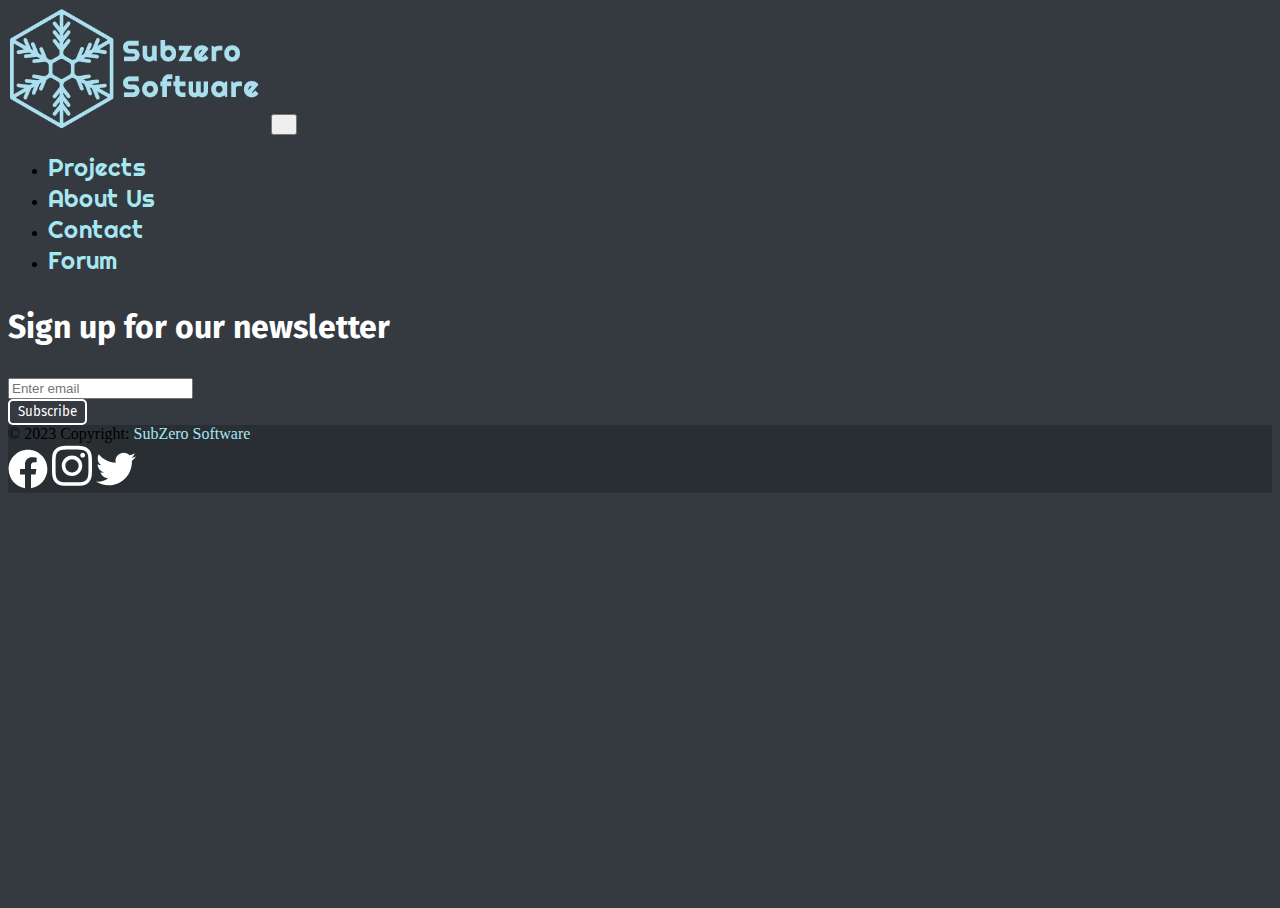
<file: template.html>
<!DOCTYPE html>
<html>
  <head>
    <title>Subzero Software | !!! EDIT THIS !!!</title>
    <meta charset="UTF-8" />
    <!-- Bootstrap CSS Import -->
    <link
      href="https://cdn.jsdelivr.net/npm/bootstrap@5.3.0-alpha1/dist/css/bootstrap.min.css"
      rel="stylesheet"
      integrity="sha384-GLhlTQ8iRABdZLl6O3oVMWSktQOp6b7In1Zl3/Jr59b6EGGoI1aFkw7cmDA6j6gD"
      crossorigin="anonymous"
    />
    <!-- Bootstrap JS Import -->
    <script
      src="https://cdn.jsdelivr.net/npm/bootstrap@5.0.2/dist/js/bootstrap.bundle.min.js"
      integrity="sha384-MrcW6ZMFYlzcLA8Nl+NtUVF0sA7MsXsP1UyJoMp4YLEuNSfAP+JcXn/tWtIaxVXM"
      crossorigin="anonymous"
    ></script>
    <!-- Font Awesome Import -->
    <link
      rel="stylesheet"
      href="https://cdnjs.cloudflare.com/ajax/libs/font-awesome/4.7.0/css/font-awesome.min.css"
    />
    <!-- Global Style Sheet -->
    <link rel="stylesheet" href="styles/styles.css" />
  </head>
  <body>
    <header id="nav-header" class="px-5 pb-5 pt-5">
      <nav class="navbar navbar-expand-lg custom-nav">
        <div class="container-fluid d-lg-flex justify-content-lg-between mb-5">
          <!-- Navbar Logo -->
          <a class="navbar-brand" href="index.html"
            ><img src="images/Artboard 1_2.png" class="logo" alt="" />
          </a>
          <!-- Navbar Hamburger Menu -->
          <button
            class="navbar-toggler"
            type="button"
            data-bs-toggle="collapse"
            data-bs-target="#navbarSupportedContent"
            aria-controls="navbarSupportedContent"
            aria-expanded="false"
            aria-label="Toggle navigation"
            aria-current="page"
          >
            <i class="fa-solid fa-bars" style="color: rgb(166, 231, 242)"></i>
          </button>
          <!-- Navbar Links -->
          <div class="collapse navbar-collapse" id="navbarSupportedContent">
            <ul class="navbar-nav me-auto mb-2 mb-lg-0">
              <li class="nav-item px-3">
                <a class="nav-link underline p-0 m-0" href="projects.html"
                  >Projects</a
                >
              </li>
              <li class="nav-item px-3">
                <a class="nav-link underline p-0 m-0" href="about.html"
                  >About Us</a
                >
              </li>
              <li class="nav-item px-3">
                <a class="nav-link underline p-0 m-0" href="contact.html"
                  >Contact</a
                >
              </li>
              <li class="nav-item px-3">
                <a class="nav-link underline p-0 m-0" href="forum.html"
                  >Forum</a
                >
              </li>
            </ul>
          </div>
        </div>
      </nav>
    </header>
    <main class="px-5 pb-5 pt-5">
      <!-- !!!!!!!!!!!!!!!!!!!  EDIT THIS !!!!!!!!!!!!!!!!!!! -->
    </main>
    <footer class="bg-dark text-center text-white mt-auto">
      <div class="container">
        <section class="">
          <form action="">
            <div
              class="row d-flex justify-content-center align-items-center flex-nowrap py-5"
            >
              <div class="col-auto">
                <p class="m-0">
                  <strong>Sign up for our newsletter</strong>
                </p>
              </div>
              <div class="col-md-5 col-12 m-0">
                <div class="form-group m-0 d-flex align-items-center">
                  <label for="exampleInputEmail1"></label>
                  <input
                    type="email"
                    class="form-control"
                    id="exampleInputEmail1"
                    aria-describedby="emailHelp"
                    placeholder="Enter email"
                  />
                </div>
              </div>
              <div class="col-auto">
                <button type="submit" class="fs-5 btn">Subscribe</button>
              </div>
            </div>
          </form>
        </section>
      </div>
      <div
        class="d-flex justify-content-between align-items-center p-3 px-5"
        style="background-color: rgba(0, 0, 0, 0.2)"
      >
        <div>
          © 2023 Copyright:
          <a class="text-white" href="index.html">SubZero Software</a>
        </div>
        <div>
          <a href="#"
            ><svg
              xmlns="http://www.w3.org/2000/svg"
              viewBox="0 0 512 512"
              style="width: 40px; fill: white"
            >
              <!--! Font Awesome Pro 6.3.0 by @fontawesome - https://fontawesome.com License - https://fontawesome.com/license (Commercial License) Copyright 2023 Fonticons, Inc. -->
              <path
                d="M504 256C504 119 393 8 256 8S8 119 8 256c0 123.78 90.69 226.38 209.25 245V327.69h-63V256h63v-54.64c0-62.15 37-96.48 93.67-96.48 27.14 0 55.52 4.84 55.52 4.84v61h-31.28c-30.8 0-40.41 19.12-40.41 38.73V256h68.78l-11 71.69h-57.78V501C413.31 482.38 504 379.78 504 256z"
              /></svg
          ></a>
          <a href="#" class="px-3"
            ><svg
              xmlns="http://www.w3.org/2000/svg"
              viewBox="0 0 448 512"
              style="width: 40px; fill: white"
            >
              <!--! Font Awesome Pro 6.3.0 by @fontawesome - https://fontawesome.com License - https://fontawesome.com/license (Commercial License) Copyright 2023 Fonticons, Inc. -->
              <path
                d="M224.1 141c-63.6 0-114.9 51.3-114.9 114.9s51.3 114.9 114.9 114.9S339 319.5 339 255.9 287.7 141 224.1 141zm0 189.6c-41.1 0-74.7-33.5-74.7-74.7s33.5-74.7 74.7-74.7 74.7 33.5 74.7 74.7-33.6 74.7-74.7 74.7zm146.4-194.3c0 14.9-12 26.8-26.8 26.8-14.9 0-26.8-12-26.8-26.8s12-26.8 26.8-26.8 26.8 12 26.8 26.8zm76.1 27.2c-1.7-35.9-9.9-67.7-36.2-93.9-26.2-26.2-58-34.4-93.9-36.2-37-2.1-147.9-2.1-184.9 0-35.8 1.7-67.6 9.9-93.9 36.1s-34.4 58-36.2 93.9c-2.1 37-2.1 147.9 0 184.9 1.7 35.9 9.9 67.7 36.2 93.9s58 34.4 93.9 36.2c37 2.1 147.9 2.1 184.9 0 35.9-1.7 67.7-9.9 93.9-36.2 26.2-26.2 34.4-58 36.2-93.9 2.1-37 2.1-147.8 0-184.8zM398.8 388c-7.8 19.6-22.9 34.7-42.6 42.6-29.5 11.7-99.5 9-132.1 9s-102.7 2.6-132.1-9c-19.6-7.8-34.7-22.9-42.6-42.6-11.7-29.5-9-99.5-9-132.1s-2.6-102.7 9-132.1c7.8-19.6 22.9-34.7 42.6-42.6 29.5-11.7 99.5-9 132.1-9s102.7-2.6 132.1 9c19.6 7.8 34.7 22.9 42.6 42.6 11.7 29.5 9 99.5 9 132.1s2.7 102.7-9 132.1z"
              /></svg
          ></a>
          <a href="#"
            ><svg
              xmlns="http://www.w3.org/2000/svg"
              viewBox="0 0 512 512"
              style="width: 40px; fill: white"
            >
              <!--! Font Awesome Pro 6.3.0 by @fontawesome - https://fontawesome.com License - https://fontawesome.com/license (Commercial License) Copyright 2023 Fonticons, Inc. -->
              <path
                d="M459.37 151.716c.325 4.548.325 9.097.325 13.645 0 138.72-105.583 298.558-298.558 298.558-59.452 0-114.68-17.219-161.137-47.106 8.447.974 16.568 1.299 25.34 1.299 49.055 0 94.213-16.568 130.274-44.832-46.132-.975-84.792-31.188-98.112-72.772 6.498.974 12.995 1.624 19.818 1.624 9.421 0 18.843-1.3 27.614-3.573-48.081-9.747-84.143-51.98-84.143-102.985v-1.299c13.969 7.797 30.214 12.67 47.431 13.319-28.264-18.843-46.781-51.005-46.781-87.391 0-19.492 5.197-37.36 14.294-52.954 51.655 63.675 129.3 105.258 216.365 109.807-1.624-7.797-2.599-15.918-2.599-24.04 0-57.828 46.782-104.934 104.934-104.934 30.213 0 57.502 12.67 76.67 33.137 23.715-4.548 46.456-13.32 66.599-25.34-7.798 24.366-24.366 44.833-46.132 57.827 21.117-2.273 41.584-8.122 60.426-16.243-14.292 20.791-32.161 39.308-52.628 54.253z"
              /></svg
          ></a>
        </div>
      </div>
    </footer>
  </body>
</html>
</file>
<file: styles/styles.css>
/* Google Fonts Import */
@import url("https://fonts.googleapis.com/css2?family=Fira+Sans&family=Righteous&display=swap");

:root {
  /* Color Vars */
  --background-color: rgb(52, 58, 64);
  --primary-color: rgb(166, 231, 242);
  --accent-color: rgb(87, 204, 153);
  --light-gray: rgb(72, 78, 84);
  /* Font Vars */
  --font-title: "Righteous", cursive;
  --font-text: "Fira Sans", sans-serif;
}

/* General Styling */
html {
  height: 100%;
}
body {
  background-color: var(--background-color);
  height: 100%;
}

main {
  text-align: center;
  background-color: var(--background-color);
  color: var(--primary-color);
}

h1 {
  font-family: var(--font-title);
  font-size: 5rem;
  margin-bottom: 0.5em;
}

h2 {
  font-family: var(--font-title);
  font-size: 3rem;
  margin-bottom: 0.5em;
}

main p,
footer p {
  font-family: var(--font-text);
  font-size: 2rem;
  color: white;
  text-align: left;
}

a {
  color: var(--primary-color);
  text-decoration: none;
}

.btn {
  background: none;
  color: white;
  border: 2px solid white;
  padding: 3px;
  padding-inline: 8px;
  border-radius: 5px;
  transition-duration: 0.25s;
  font-family: var(--font-text);
}
.btn:hover {
  background-color: var(--accent-color);
  border: 2px solid var(--accent-color);
}
/* End General Styling */

/* Navbar Stuff */
#nav-header {
  background-color: var(--background-color);
}

.logo {
  max-width: 20vw;
  min-width: 250px;
  height: auto;
}

.custom-nav a {
  font-family: var(--font-title);
  font-size: 1.5rem;
  color: var(--primary-color);
  text-decoration: none;
  white-space: nowrap;
}

.custom-nav a:hover {
  color: var(--accent-color);
}

@media only screen and (max-width: 991px) {
  nav a {
    font-size: 30px;
    padding-top: 10px;
    padding-bottom: 20px;
  }
}

@media only screen and (min-width: 992px) {
  .underline {
    position: relative;
  }
  .underline:after {
    content: "";
    position: absolute;
    width: 0;
    height: 3px;
    display: block;
    margin-top: 5px;
    right: 0;
    background: var(--accent-color);
    transition: width 0.2s ease;
    -webkit-transition: width 0.2s ease;
  }
  .underline:hover:after {
    width: 100%;
    left: 0;
    background: var(--accent-color);
  }
}
/* End Navbar Stuff */

/* ***** Start index.html Stuff ***** */
/* Animated Motto Stuff */
@keyframes titleAnimation {
  to {
    opacity: 1;
  }
}

#clear {
  animation: 0.75s ease 0.25s forwards titleAnimation;
  animation-iteration-count: 1;
  opacity: 0;
}

#creative {
  animation: 0.75s ease 1s forwards titleAnimation;
  animation-iteration-count: 1;
  opacity: 0;
}

#complete {
  animation: 0.75s ease 1.75s forwards titleAnimation;
  animation-iteration-count: 1;
  opacity: 0;
}

/* Card Stuff */
.card-title {
  color: var(--accent-color);
  text-decoration: none;
}

.card-image {
  height: 7vw;
}

.card-anima {
  position: relative;
  top: 0;
  transition: top ease 0.25s;
  width: 18rem;
  background-color: rgb(52, 58, 64);
  border: none;
}
.card-anima:hover {
  top: -10px;
}

/* About Section Stuff */
#about-title {
  text-align: left;
}
/* ***** End index.html Stuff ***** */

/* ***** Start forum.html Stuff ***** */
.forum-topic {
  border-radius: 25px;
  background: var(--light-gray);
}

.popper {
  position: relative;
  transition: 0.5s ease;
  overflow: hidden;
  border: 2px solid var(--background-color);
}
.popper:hover {
  transform: scale(1.025);
  border: 2px solid var(--accent-color);
}
/* ***** End forum.html Stuff */

/* ***** Bootstrap Breakpoints ***** */
/* Extra small devices (portrait phones, less than 576px)*/
/* No media query for `xs` since this is the default in Bootstrap*/

/*Small devices (landscape phones, 576px and up)*/
@media (min-width: 576px) {
  nav a {
    text-align: center;
  }
  nav p {
    font-size: 50px;
    padding: 0;
    margin: 0;
    text-align: start;
  }
  .navbar-toggler {
    padding: none;
    margin: none;
  }
  button {
    z-index: 102;
  }
  #navbarSupportedContent {
    position: absolute;
    z-index: 101;
    top: 0%;
    width: 100%;
    background-color: var(--background-color);
    border-bottom: 2px solid var(--accent-color);
  }
  #navbarSupportedContent i {
    align-items: end;
  }
  .short main {
    margin-bottom: 700px;
  }
}

/*Medium devices (tablets, 768px and up)*/
@media (min-width: 768px) {
}

/*Large devices (desktops, 992px and up)*/
@media (min-width: 992px) {
  nav p {
    font-size: 35px;
    padding: 0;
    margin: 0;
  }
  #navbarSupportedContent {
    position: relative;
    border-bottom: none;
    box-shadow: none;
  }
  .short main {
    margin-bottom: 0px;
  }
}

/*Extra large devices (large desktops, 1200px and up)*/
@media (min-width: 1200px) {
}
</file>
